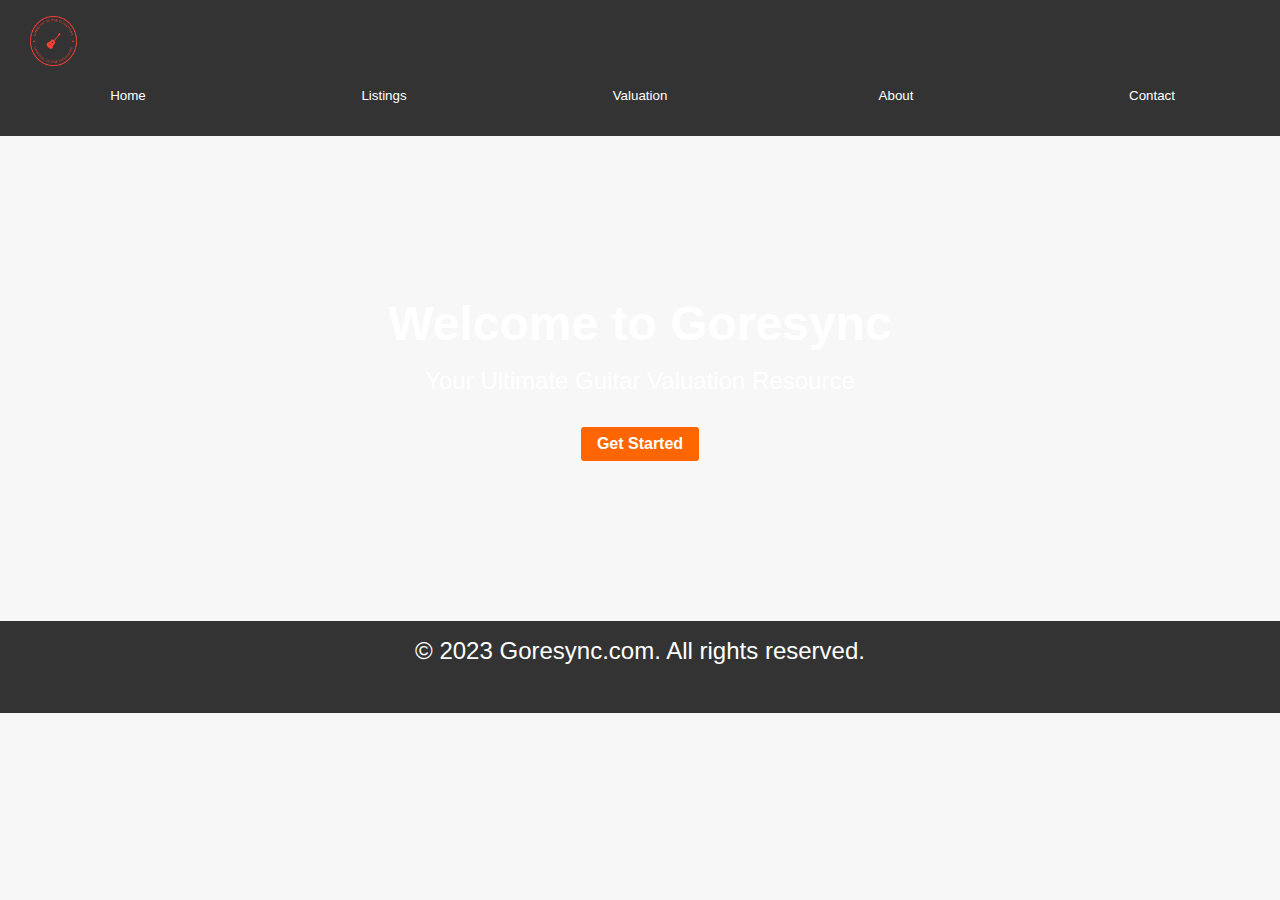
<file: index.html>
<!DOCTYPE html>
<html lang="en">
<head>
    <meta charset="UTF-8">
    <meta name="viewport" content="width=device-width, initial-scale=1.0">
    <title>Goresync - Your Ultimate Guitar Valuation Resource</title>
    <link rel="stylesheet" href="styles.css">
</head>
<body>
    <header>
        <nav>
             <a href="index.html"><img style="height: 50px; width: 75px;" src="goresync-guitar-valuations-high-resolution-logo-color-on-transparent-background.png" alt="logo"></a>
            <div id="logo-container" class="logo">
                <a href="C:\Users\tyler\index.html"><img src="goresync-guitar-valuations-high-resolution-logo-color-on-transparent-background.png" alt="logo"></a>
            </div>
            <div class="menu-toggle">
                <div class="bar"></div>
                <div class="bar"></div>
                <div class="bar"></div>
            </div>
            <ul class="nav-list">
                <li><a href="index.html"><button>Home</button></a></li>
                <li><a href="listings.html"><button>Listings</button></a></li>
                <li><a href="valuations.html"><button>Valuation</button></a></li>
                <li><a href="about.html"><button>About</button></a></li>
                <li><a href="contact.html"><button>Contact</button></a></li>
            </ul>
            
        </nav>
    </header>

    <!-- <div class="popup-container">
        <div class="popup">
            <p>This website is still under construction; therefore, some information may be incomplete or inaccurate. Thank you for your understanding.</p>
            <button id="close-popup">Understood</button>
        </div>
    </div> -->
    
    <section class="hero">
        <div class="container">
            <h1>Welcome to Goresync</h1>
            <p>Your Ultimate Guitar Valuation Resource</p>
            <a href="valuations.html" class="btn">Get Started</a>
        </div>
    </section>
    
    <footer>
        <p>&copy; 2023 Goresync.com. All rights reserved.</p>
    </footer>
    <script>
        // Select the menu toggle button and navigation list
const menuToggle = document.querySelector('.menu-toggle');
const navList = document.querySelector('.nav-list');

// Add a click event listener to the menu toggle button
menuToggle.addEventListener('click', function() {
    navList.classList.toggle('active');
});
    
    document.addEventListener('DOMContentLoaded', function () {
    const popupContainer = document.querySelector('.popup-container');
    const closePopupButton = document.querySelector('#close-popup');

    // Show the pop-up when the page loads
    popupContainer.style.visibility = 'visible';

    // Close the pop-up when the button is clicked
    closePopupButton.addEventListener('click', function () {
        popupContainer.style.visibility = 'hidden';
    });
});

        //logo loading image
document.addEventListener("DOMContentLoaded", function () {
  const logoContainer = document.getElementById("logo-container");
  const menuItems = document.querySelectorAll("nav ul li a");

  menuItems.forEach((menuItem) => {
    menuItem.addEventListener("click", function (event) {
      event.preventDefault(); // Prevent the default link behavior
      logoContainer.style.display = "block"; // Show the logo container

      setTimeout(() => {
        // Delay to display the logo for a brief moment
        const link = menuItem.getAttribute("href");
        window.location.href = link; // Navigate to the clicked link
      }, 1000); // Adjust the delay time as needed
    });
  });
});
    </script>
</body>
</html>
</file>
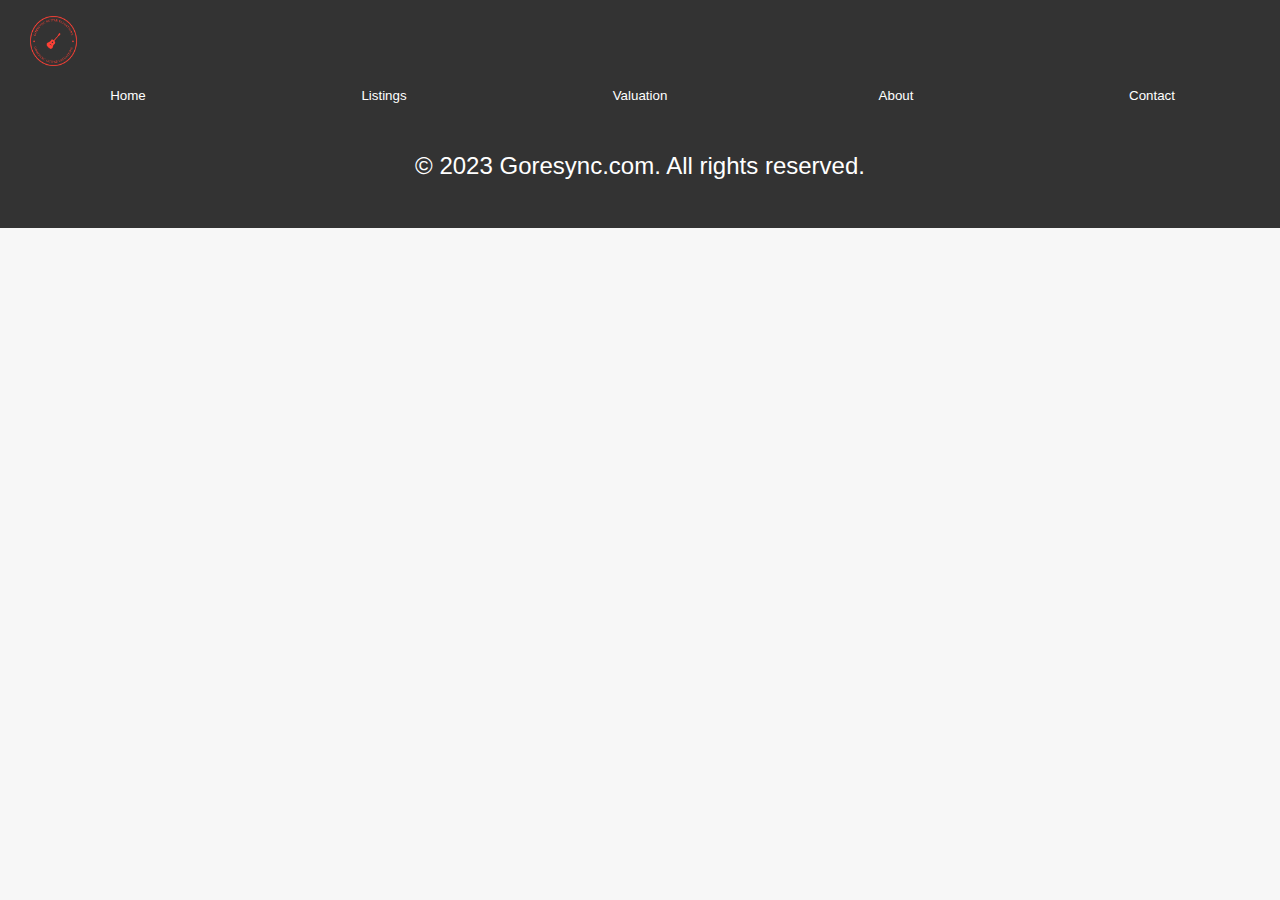
<file: contact.html>
<!DOCTYPE html>
<html lang="en">
<head>
    <meta charset="UTF-8">
    <meta name="viewport" content="width=device-width, initial-scale=1.0">
    <title>Goresync - Your Ultimate Guitar Valuation Resource</title>
    <link rel="stylesheet" href="styles.css">
</head>
<body>
    <header>
        <nav>
             <a href="index.html"><img style="height: 50px; width: 75px;" src="goresync-guitar-valuations-high-resolution-logo-color-on-transparent-background.png" alt="logo"></a>
            <div id="logo-container" class="logo">
                <a href="C:\Users\tyler\index.html"><img src="goresync-guitar-valuations-high-resolution-logo-color-on-transparent-background.png" alt="logo"></a>
            </div>
            <div class="menu-toggle">
                <div class="bar"></div>
                <div class="bar"></div>
                <div class="bar"></div>
            </div>
            <ul class="nav-list">
                <li><a href="index.html"><button>Home</button></a></li>
                <li><a href="listings.html"><button>Listings</button></a></li>
                <li><a href="valuations.html"><button>Valuation</button></a></li>
                <li><a href="about.html"><button>About</button></a></li>
                <li><a href="contact.html"><button>Contact</button></a></li>
            </ul>
            
        </nav>
    </header>

    <footer>
        <p>&copy; 2023 Goresync.com. All rights reserved.</p>
    </footer>
    <script>
        // Select the menu toggle button and navigation list
const menuToggle = document.querySelector('.menu-toggle');
const navList = document.querySelector('.nav-list');

// Add a click event listener to the menu toggle button
menuToggle.addEventListener('click', function() {
    navList.classList.toggle('active');
});

        //logo loading image
document.addEventListener("DOMContentLoaded", function () {
  const logoContainer = document.getElementById("logo-container");
  const menuItems = document.querySelectorAll("nav ul li a");

  menuItems.forEach((menuItem) => {
    menuItem.addEventListener("click", function (event) {
      event.preventDefault(); // Prevent the default link behavior
      logoContainer.style.display = "block"; // Show the logo container

      setTimeout(() => {
        // Delay to display the logo for a brief moment
        const link = menuItem.getAttribute("href");
        window.location.href = link; // Navigate to the clicked link
      }, 1000); // Adjust the delay time as needed
    });
  });
});
    </script>
</body>
</html>
</file>
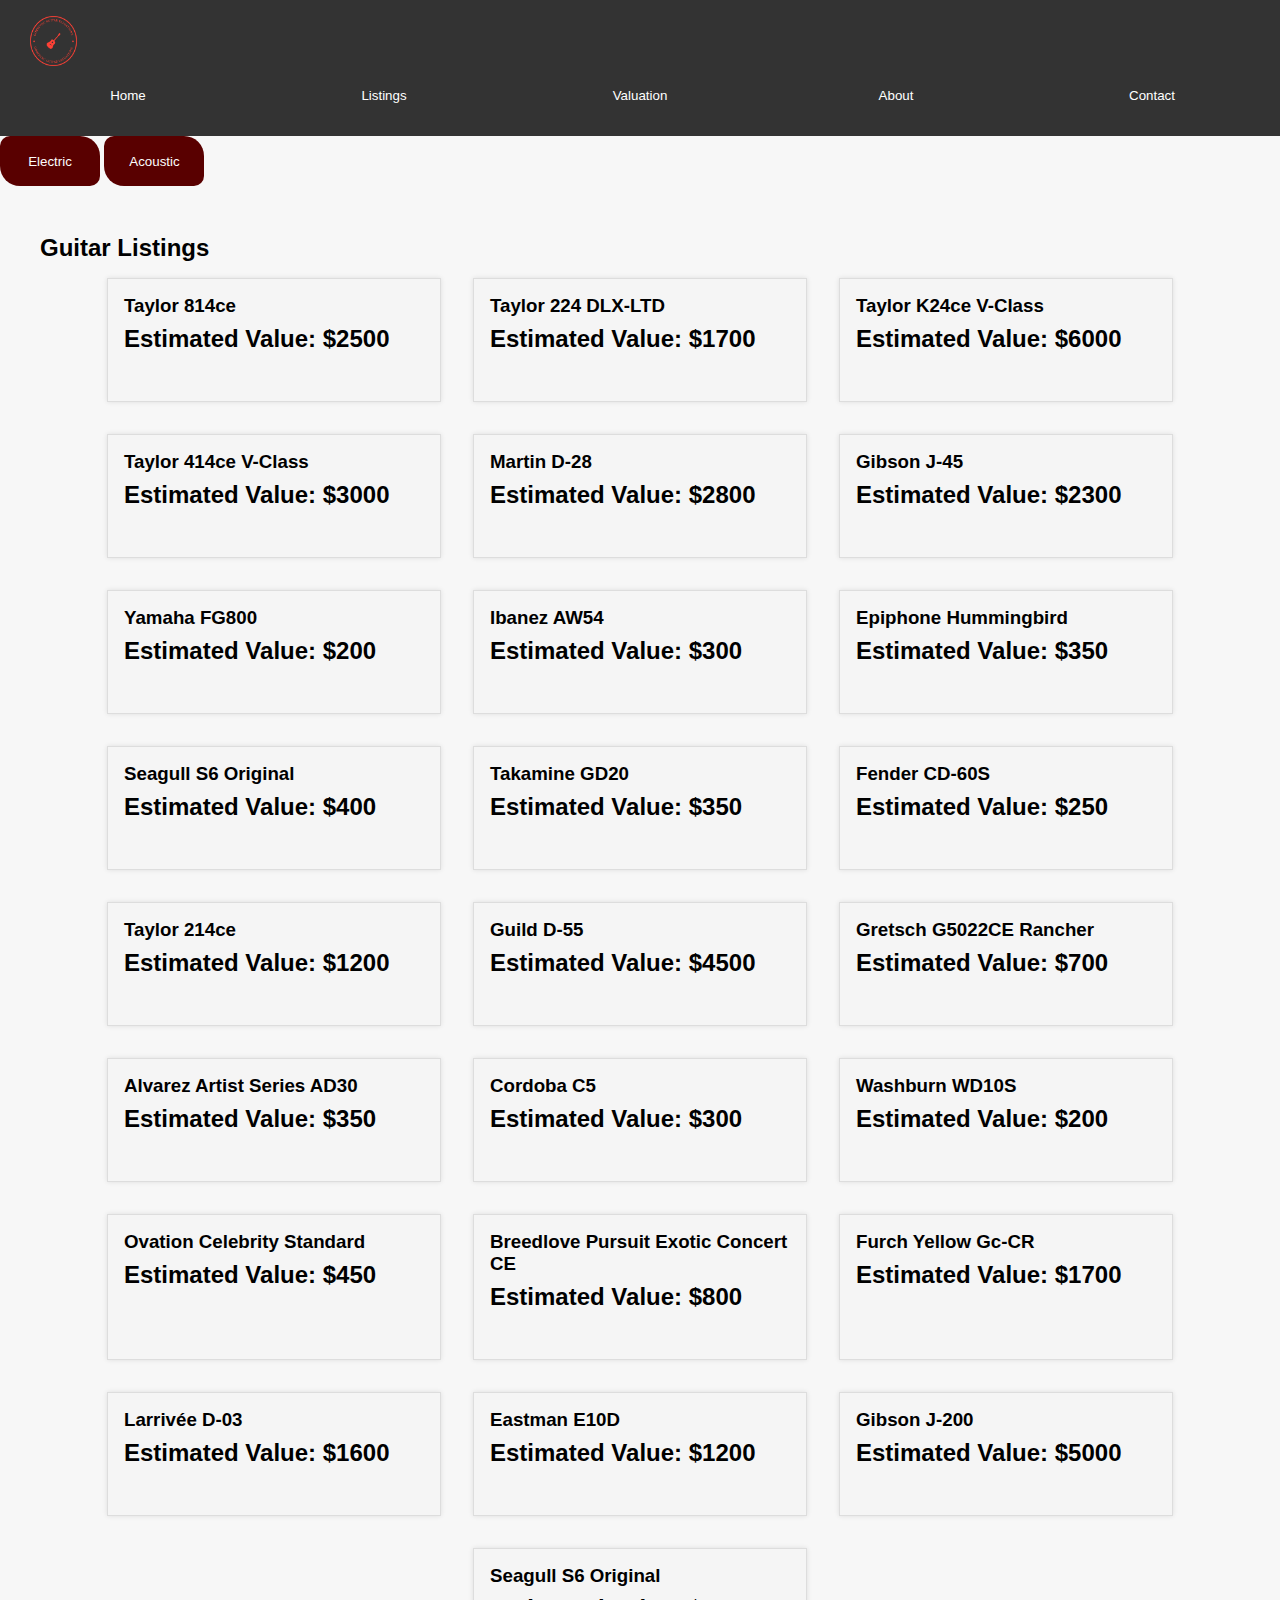
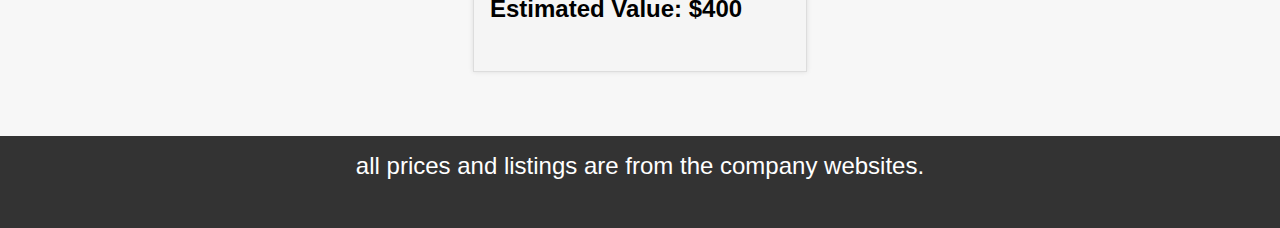
<file: listings.html>
<!DOCTYPE html>
<html lang="en">
<head>
    <meta charset="UTF-8">
    <meta name="viewport" content="width=device-width, initial-scale=1.0">
    <title>Guitar Valuation - Goresync</title>
    <link rel="stylesheet" href="styles.css">
</head>
<body>
    <header>
        <nav>
            <a href="index.html"><img style="height: 50px; width: 75px;" src="goresync-guitar-valuations-high-resolution-logo-color-on-transparent-background.png" alt="logo"></a>
            <div id="logo-container" class="logo">
                <a href="C:\Users\tyler\index.html"><img src="goresync-guitar-valuations-high-resolution-logo-color-on-transparent-background.png" alt="logo"></a>
            </div>
            <div class="menu-toggle">
                <div class="bar"></div>
                <div class="bar"></div>
                <div class="bar"></div>
            </div>
            <ul class="nav-list">
                <li><a href="index.html"><button>Home</button></a></li>
                <li><a href="listings.html"><button>Listings</button></a></li>
                <li><a href="valuations.html"><button>Valuation</button></a></li>
                <li><a href="about.html"><button>About</button></a></li>
                <li><a href="contact.html"><button>Contact</button></a></li>
            </ul>
            
        </nav>
    </header>
    
    <button class="gtrbutton" id="electricBtn">Electric</button>
    <button class="gtrbutton" id="acousticBtn">Acoustic</button>

    
    <section class="valuation-section">
        <div class="container">
            <h2>Guitar Listings</h2>
            <div class="valuation-list" id="valuationList">
                <!-- Guitar cards will be dynamically added here -->
            </div>
        </div>
    </section>

    <footer>
        <p>all prices and listings are from the company websites.</p>
    </footer>
    
    <script>
       document.addEventListener('DOMContentLoaded', function() {
        const valuationData = [
            { model: 'Fender Stratocaster', type: 'Electric', price: 1200 },
            { model: 'Gibson Les Paul', type: 'Electric', price: 1800 },
            { model: 'Taylor 814ce', type: 'Acoustic', price: 2500 },
            { model: 'Taylor 224 DLX-LTD', type: 'Acoustic', price: 1700 },
            { model: 'Taylor K24ce V-Class', type: 'Acoustic', price: 6000 },
            { model: 'Taylor 414ce V-Class', type: 'Acoustic', price: 3000 },
            { model: 'Fender American Vintage II', type: 'Electric', price: 2200 },
            { model: 'Gibson SG Standard Maestro Vibrola', type: 'Electric', price: 2500 },
            { model: 'Martin D-28', type: 'Acoustic', price: 2800 },
            { model: 'Gibson J-45', type: 'Acoustic', price: 2300 },
            { model: 'Yamaha FG800', type: 'Acoustic', price: 200 },
            { model: 'Ibanez AW54', type: 'Acoustic', price: 300 },
            { model: 'Epiphone Hummingbird', type: 'Acoustic', price: 350 },
            { model: 'Seagull S6 Original', type: 'Acoustic', price: 400 },
            { model: 'Takamine GD20', type: 'Acoustic', price: 350 },
            { model: 'Fender CD-60S', type: 'Acoustic', price: 250 },
            { model: 'Taylor 214ce', type: 'Acoustic', price: 1200 },
            { model: 'Guild D-55', type: 'Acoustic', price: 4500 },
            { model: 'Gretsch G5022CE Rancher', type: 'Acoustic', price: 700 },
            { model: 'Alvarez Artist Series AD30', type: 'Acoustic', price: 350 },
            { model: 'Cordoba C5', type: 'Acoustic', price: 300 },
            { model: 'Washburn WD10S', type: 'Acoustic', price: 200 },
            { model: 'Ovation Celebrity Standard', type: 'Acoustic', price: 450 },
            { model: 'Breedlove Pursuit Exotic Concert CE', type: 'Acoustic', price: 800 },
            { model: 'Furch Yellow Gc-CR', type: 'Acoustic', price: 1700 },
            { model: 'Larrivée D-03', type: 'Acoustic', price: 1600 },
            { model: 'Eastman E10D', type: 'Acoustic', price: 1200 },
            { model: 'Gibson J-200', type: 'Acoustic', price: 5000 },
            { model: 'PRS Custom 24', type: 'Electric', price: 3500 },
            { model: 'Epiphone Les Paul Standard', type: 'Electric', price: 450 },
            { model: 'Jackson Soloist SL2', type: 'Electric', price: 1600 },
            { model: 'G&L Legacy', type: 'Electric', price: 1400 },
            { model: 'Schecter Hellraiser C-1', type: 'Electric', price: 900 },
            { model: 'Ibanez RG550', type: 'Electric', price: 1000 },
            { model: 'Gibson Firebird', type: 'Electric', price: 2200 },
            { model: 'Fender American Professional II Stratocaster', type: 'Electric', price: 1600 },
            { model: 'ESP LTD EC-1000', type: 'Electric', price: 1100 },
            { model: 'Charvel Pro-Mod DK24', type: 'Electric', price: 1300 },
            { model: 'Gibson Explorer', type: 'Electric', price: 1800 },
            { model: 'Fender Telecaster Deluxe', type: 'Electric', price: 1600 },
            { model: 'Gretsch G2622 Streamliner', type: 'Electric', price: 550 },
            { model: 'Music Man Majesty', type: 'Electric', price: 3000 },
            { model: 'ESP E-II Horizon', type: 'Electric', price: 1900 },
            { model: 'Jackson RR3 Rhoads', type: 'Electric', price: 1000 },
            { model: 'EVH Wolfgang Standard', type: 'Electric', price: 1100 },
            { model: 'Ibanez S570', type: 'Electric', price: 800 },
            { model: 'Gibson SG Standard', type: 'Electric', price: 1900 },
            { model: 'Fender Jazzmaster', type: 'Electric', price: 1400 },
            { model: 'Seagull S6 Original', type: 'Acoustic', price: 400 },
        ];

        const valuationList = document.getElementById('valuationList');
        const electricBtn = document.getElementById('electricBtn');
        const acousticBtn = document.getElementById('acousticBtn');

        function displayGuitars(type) {
            valuationList.innerHTML = '';

            valuationData.filter(guitar => guitar.type === type).forEach(guitar => {
                const guitarCard = document.createElement('div');
                guitarCard.classList.add('guitar-card');

                const modelHeading = document.createElement('h3');
                modelHeading.textContent = guitar.model;

                const priceParagraph = document.createElement('p');
                priceParagraph.textContent = `Estimated Value: $${guitar.price}`;

                guitarCard.appendChild(modelHeading);
                guitarCard.appendChild(priceParagraph);

                valuationList.appendChild(guitarCard);
            });
        }

        electricBtn.addEventListener('click', function() {
            displayGuitars('Electric');
        });

        acousticBtn.addEventListener('click', function() {
            displayGuitars('Acoustic');
        });

        // Initial display (all guitars)
        displayGuitars('Electric');
        displayGuitars('Acoustic');
    });

  // Select the menu toggle button and navigation list
  const menuToggle = document.querySelector('.menu-toggle');
const navList = document.querySelector('.nav-list');

// Add a click event listener to the menu toggle button
menuToggle.addEventListener('click', function() {
    navList.classList.toggle('active');
});

        //logo loading image
document.addEventListener("DOMContentLoaded", function () {
  const logoContainer = document.getElementById("logo-container");
  const menuItems = document.querySelectorAll("nav ul li a");

  menuItems.forEach((menuItem) => {
    menuItem.addEventListener("click", function (event) {
      event.preventDefault(); // Prevent the default link behavior
      logoContainer.style.display = "block"; // Show the logo container

      setTimeout(() => {
        // Delay to display the logo for a brief moment
        const link = menuItem.getAttribute("href");
        window.location.href = link; // Navigate to the clicked link
      }, 1000); // Adjust the delay time as needed
    });
  });
});
    </script>
</body>
</html>
</file>
<file: styles.css>
/* Reset some default styling */
body, h1, h2, h3, p, ul, li {
    margin: 0;
    padding: 0;
}

/* Global styles */
body {
    font-family: Arial, sans-serif;
    background-color: #f0f0f0;
}

.logo {
  position: absolute;
  top: 0;
  left: 0;
  padding: 20px; /* Adjust as needed */
  z-index: 1000; /* Adjust the z-index if necessary */
}

#logo-container {
    display: none;
    position: fixed;
    top: 0;
    left: 0;
    width: 100%;
    height: 100%;
    background-color: rgba(0, 0, 0, 0.8); /* Semi-transparent background */
    text-align: center;
    z-index: 9999; /* Ensure it appears above other content */
  }
  
  #logo-container img {
    width: 375px; /* Change this to the desired width */
    height: 300px; /* Change this to the desired height */
    margin: auto;
    position: absolute;
    top: 0;
    bottom: 0;
    left: 0;
    right: 0;
  }
  
.popup-container {
    display: flex;
    justify-content: center;
    align-items: center;
    position: fixed;
    top: 0;
    left: 0;
    width: 100%;
    height: 100%;
    background-color: rgba(0, 0, 0, 0.5);
    visibility: hidden;
}

.popup {
    background-color: #fff;
    padding: 20px;
    border-radius: 5px;
    box-shadow: 0px 0px 10px rgba(0, 0, 0, 0.5);
    text-align: center;
}

button#close-popup {
    background-color: #007bff;
    color: #fff;
    border: none;
    padding: 10px 20px;
    cursor: pointer;
    border-radius: 5px;
    font-size: 16px;
    margin-top: 10px;
}

.container {
    max-width: 1200px;
    margin: 0 auto;
    padding: 0 2rem;
}

/* Header styles */
header {
    background-color: #333;
    color: #fff;
    padding: 1rem;
}

nav ul {
    list-style-type: none;
    display: flex;
    justify-content: center;
    margin: 0;
    padding: 0;
}

nav ul button {
    background-color: #333;
    color: #fff;
    border: none;
    height: 50px;
    width: 160px;
}

nav li {
    margin: 0 3rem;
}

nav ul :hover {
    background-color: lightslategray;
    
}

nav a {
    text-decoration: none;
    color: #fff;
}

/* Hero section styles */
.hero {
    background-image: url('https://guitar.com/wp-content/uploads/2022/06/Taylor-Koa-722ce-HERO@2560x1625.jpg');
    background-size: cover;
    background-position: center;
    color: #fff;
    text-align: center;
    padding: 10rem 0;
}

h1 {
    font-size: 3rem;
    margin-bottom: 1rem;
}

p {
    font-size: 1.5rem;
    margin-bottom: 2rem;
}

.btn {
    display: inline-block;
    background-color: #ff6600;
    color: #fff;
    padding: 0.5rem 1rem;
    border: none;
    border-radius: 3px;
    text-decoration: none;
    font-weight: bold;
}

/* Footer styles */
footer {
    background-color: #333;
    color: #fff;
    text-align: center;
    padding: 1rem;
}

.valuation-section {
    padding: 3rem 0;
}

.valuation-list {
    display: flex;
    flex-wrap: wrap;
    justify-content: center;
}

.guitar-card {
    background-color: #f5f5f5;
    border: 1px solid #ddd;
    padding: 1rem;
    margin: 1rem;
    width: 300px;
    box-shadow: 0 0 5px rgba(0, 0, 0, 0.1);
}

.guitar-card h3 {
    margin-bottom: 0.5rem;
}

.guitar-card p {
    font-weight: bold;
}

.gtrbutton {
    background-color: #590000;
    width: 100px;
    height: 50px;
    border-radius: 10px 20px 10px 20px;
    color: #fcfcfc;
    border: none;
}

.gtrbutton:hover {
    background-color: #a60000;
}

body {
    font-family: Arial, sans-serif;
    margin: 0;
    padding: 0;
    background-color: #f7f7f7;
}
.value {
    text-align: center;
    padding: 20px;
    background-color: #333;
    color: #fff;
    margin: 0;
}
form {
    max-width: 600px;
    margin: 20px auto;
    padding: 20px;
    background-color: #fff;
    border: 1px solid #4f4f4f;
    border-radius: 5px;
    box-shadow: 0px 0px 10px rgba(0, 0, 0, 0.1);
}
label {
    display: block;
    font-weight: bold;
    margin-bottom: 5px;
}
input[type="text"],
input[type="number"],
select {
    width: 96.5%;
    padding: 10px;
    margin-bottom: 15px;
    border: 1px solid #4f4f4f;
    border-radius: 3px;
}
select {
    appearance: none;
    -webkit-appearance: none;
}
input[type="submit"] {
    background-color: #333;
    color: #fff;
    border: none;
    padding: 10px 20px;
    border-radius: 3px;
    cursor: pointer;
}
input[type="submit"]:hover {
    background-color: #555;
}

select {
    width: 100%;
    padding: 10px;
    margin-bottom: 15px;
    border: 1px solid #ccc;
    border-radius: 3px;
    appearance: none;
    -webkit-appearance: none;
    background: url('down-arrow.png') no-repeat right center; /* arrow image or a font icon */
    background-size: 20px; /* Adjust the size of the arrow icon */
    color: #333;
}

select option {
    background-color: #fff;
    color: #333;
}

/* Styling for when an option is hovered or selected */
select:hover {
    border-color: #555;
}

select:focus {
    border-color: #333;
    outline: none;
}

/* Styling for when an option is hovered or selected */
select option:hover {
    background-color: #f5f5f5;
    color: #000;
}


#valuation-result {
    margin-top: 20px;
    padding: 10px;
    border: 1px solid #ccc;
    background-color: #f5f5f5;
    font-size: 18px;
}


/* Responsive Styles */
@media screen and (max-width: 768px) {
   .menu-toggle {
    display: block;
    position: absolute;
    top: 1rem; /* Adjust the vertical position as needed */
    right: 1rem; /* Adjust the horizontal position as needed */
    cursor: pointer;
}


    .bar {
        width: 25px;
        height: 3px;
        background-color: #fff;
        margin: 3px 0;
    }

    .nav-list {
        display: none;
        flex-direction: column;
        position: absolute;
        top: 60px;
        right: 0; /* Change from left: 0; to right: 0; */
        width: 100%;
        background-color: #333;
        z-index: 1;
        padding: 1rem 0;
    }

    .nav-list li {
        margin: 0;
        padding: 0;
        font-size: 1.5rem;
        margin: 1rem 0;
    }

    .nav-list a {
        padding: 1rem 2rem;
        color: #fff;
        text-decoration: none;
    }

    .nav-list.active {
        display: flex;
    }
}
</file>
